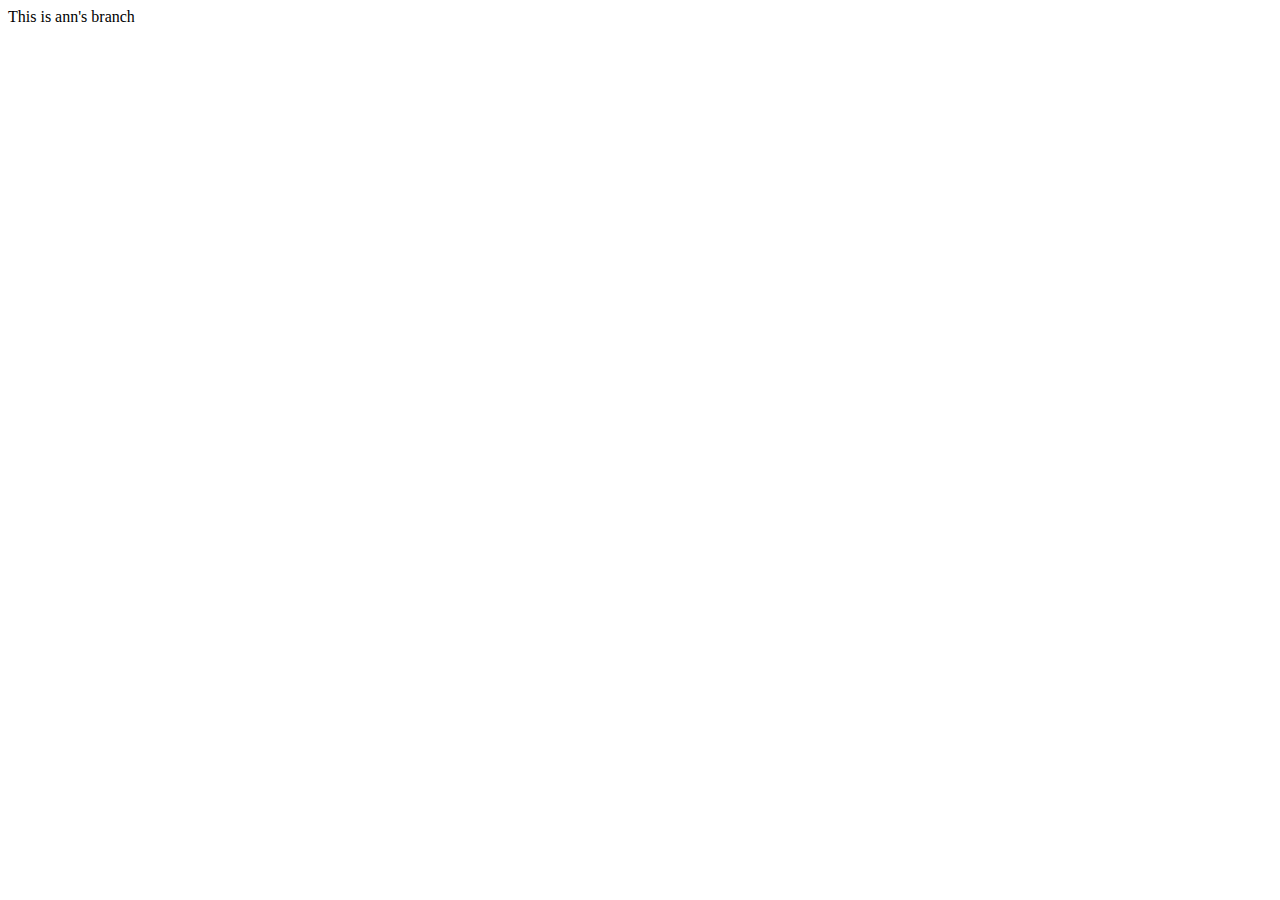
<file: ann.html>
<!DOCTYPE html>
<html lang="en">
<head>
    <meta charset="UTF-8">
    <meta name="viewport" content="width=device-width, initial-scale=1.0">
    <title>ann</title>
</head>
<body>
    This is ann's branch
</body>
</html>
</file>
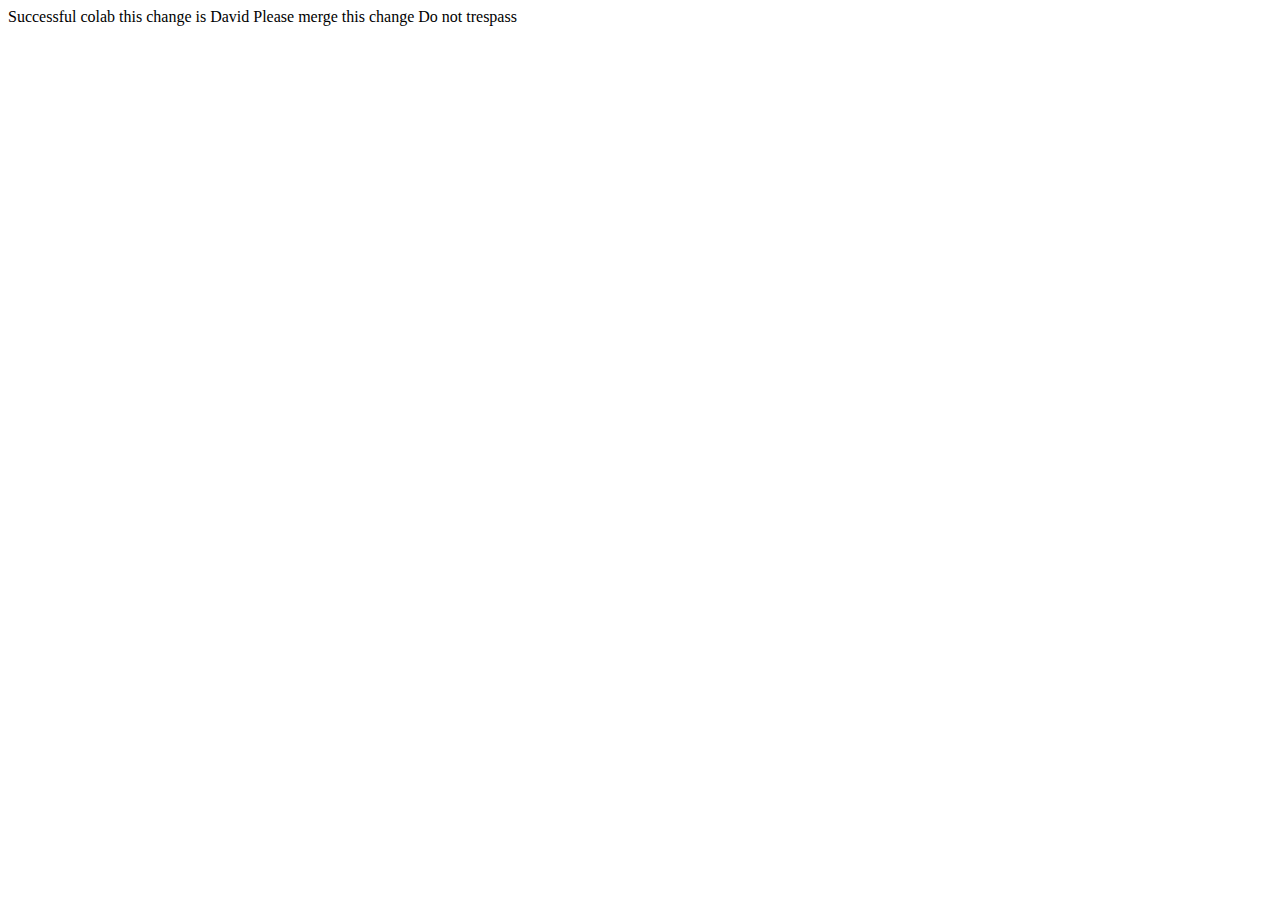
<file: david.html>
<!DOCTYPE html>
<html lang="en">
<head>
    <meta charset="UTF-8">
    <meta name="viewport" content="width=device-width, initial-scale=1.0">
    <title>Colab</title>
</head>
<body>
    Successful colab
    this change is David
    Please merge this change
    Do not trespass
</body>
</html>
</file>
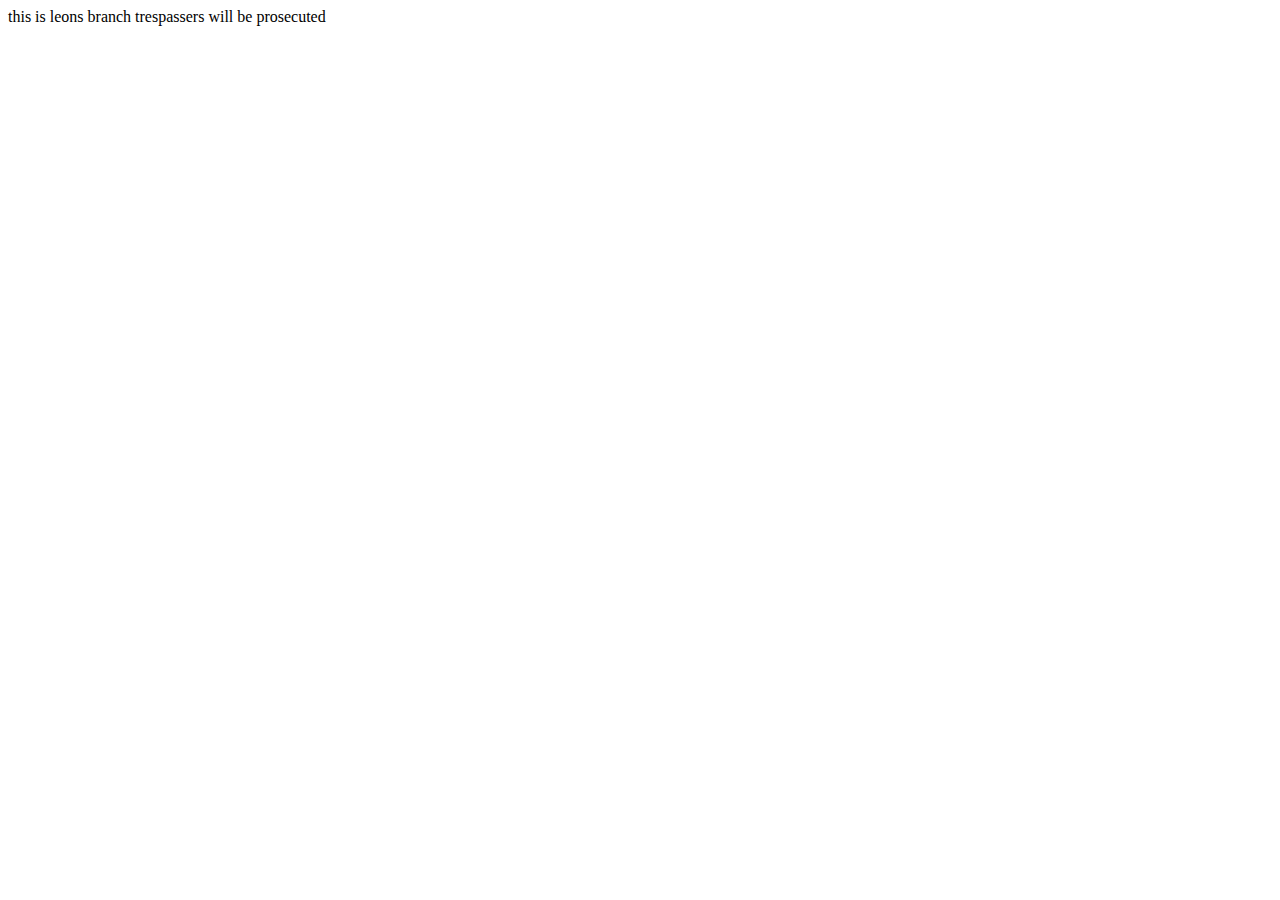
<file: leon.html>
<!DOCTYPE html>
<html lang="en">
<head>
    <meta charset="UTF-8">
    <meta name="viewport" content="width=device-width, initial-scale=1.0">
    <title>Document</title>
</head>
<body>
    this is leons branch trespassers will be prosecuted
</body>
</html>
</file>
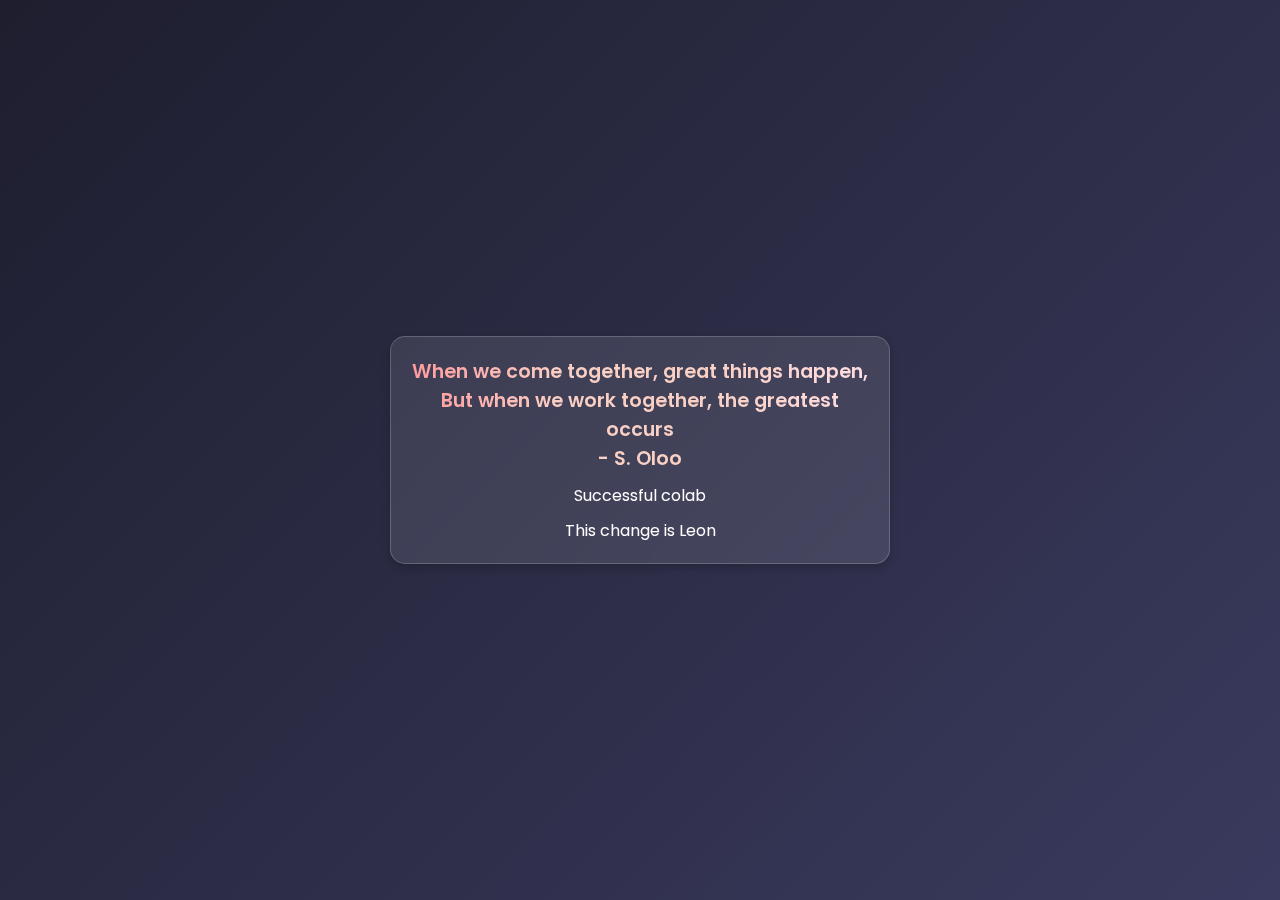
<file: stephen.html>
<!DOCTYPE html>
<html lang="en">
<head>
    <meta charset="UTF-8">
    <meta name="viewport" content="width=device-width, initial-scale=1.0">
    <link rel="stylesheet" href="styles.css">
    <link rel="icon" type="image/png" href="favicon.png">
    <title>Dragoons Colab</title>
</head>
<body>
    <div class="flashcard">
        <p class="quote">
            When we come together, great things happen, <br>
            But when we work together, the greatest occurs <br>
            - <span>S. Oloo</span>
        </p>
        <p class="message">Successful colab</p>
        <p class="leon">This change is Leon</p>
    </div>
</body>
</html>
</file>
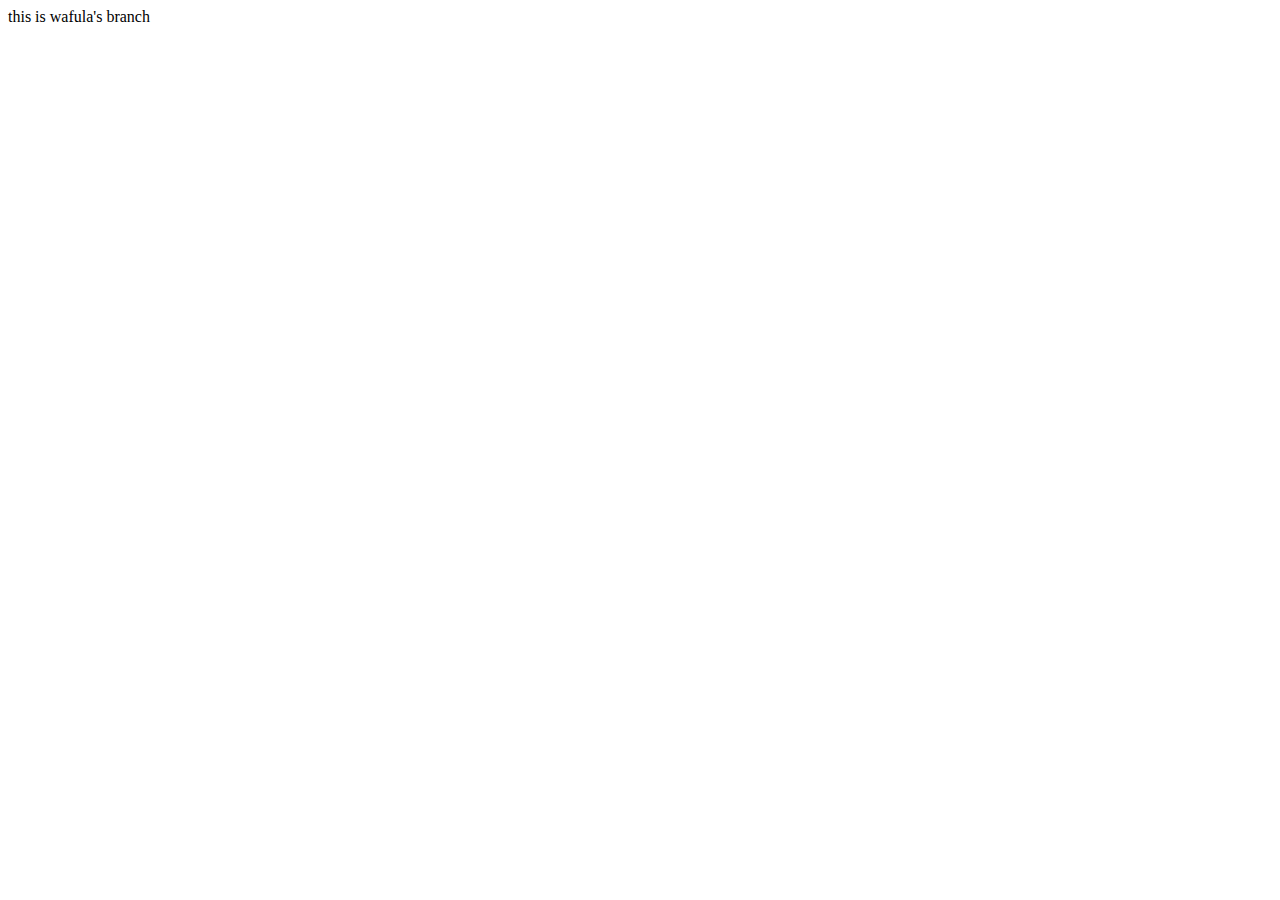
<file: wafula.html>
<!DOCTYPE html>
<html lang="en">
  <head>
    <meta charset="UTF-8" />
    <meta name="viewport" content="width=device-width, initial-scale=1.0" />
    <title>Document</title>
  </head>
  <body>
    this is wafula's branch
  </body>
</html>
</file>
<file: styles.css>
/* Import Google Font */
@import url('https://fonts.googleapis.com/css2?family=Poppins:wght@300;400;600&display=swap');

* {
    margin: 0;
    padding: 0;
    box-sizing: border-box;
}

body {
    display: flex;
    justify-content: center;
    align-items: center;
    height: 100vh;
    background: linear-gradient(135deg, #1e1e2f, #3a3a5e);
    font-family: 'Poppins', sans-serif;
    text-align: center;
}

.flashcard {
    background: rgba(255, 255, 255, 0.1);
    backdrop-filter: blur(10px);
    -webkit-backdrop-filter: blur(10px);
    border-radius: 15px;
    padding: 20px;
    width: 90%;
    max-width: 500px;
    box-shadow: 0 4px 10px rgba(0, 0, 0, 0.2);
    border: 1px solid rgba(255, 255, 255, 0.2);
}

.quote {
    font-size: 1.2rem;
    font-weight: 600;
    background: linear-gradient(90deg, #ff9a9e, #fad0c4, #fad0c4, #ffdde1);
    background-clip: text;
    -webkit-background-clip: text;
    -webkit-text-fill-color: transparent;
}

.message, .leon {
    font-size: 1rem;
    color: white;
    margin-top: 10px;
}
</file>
